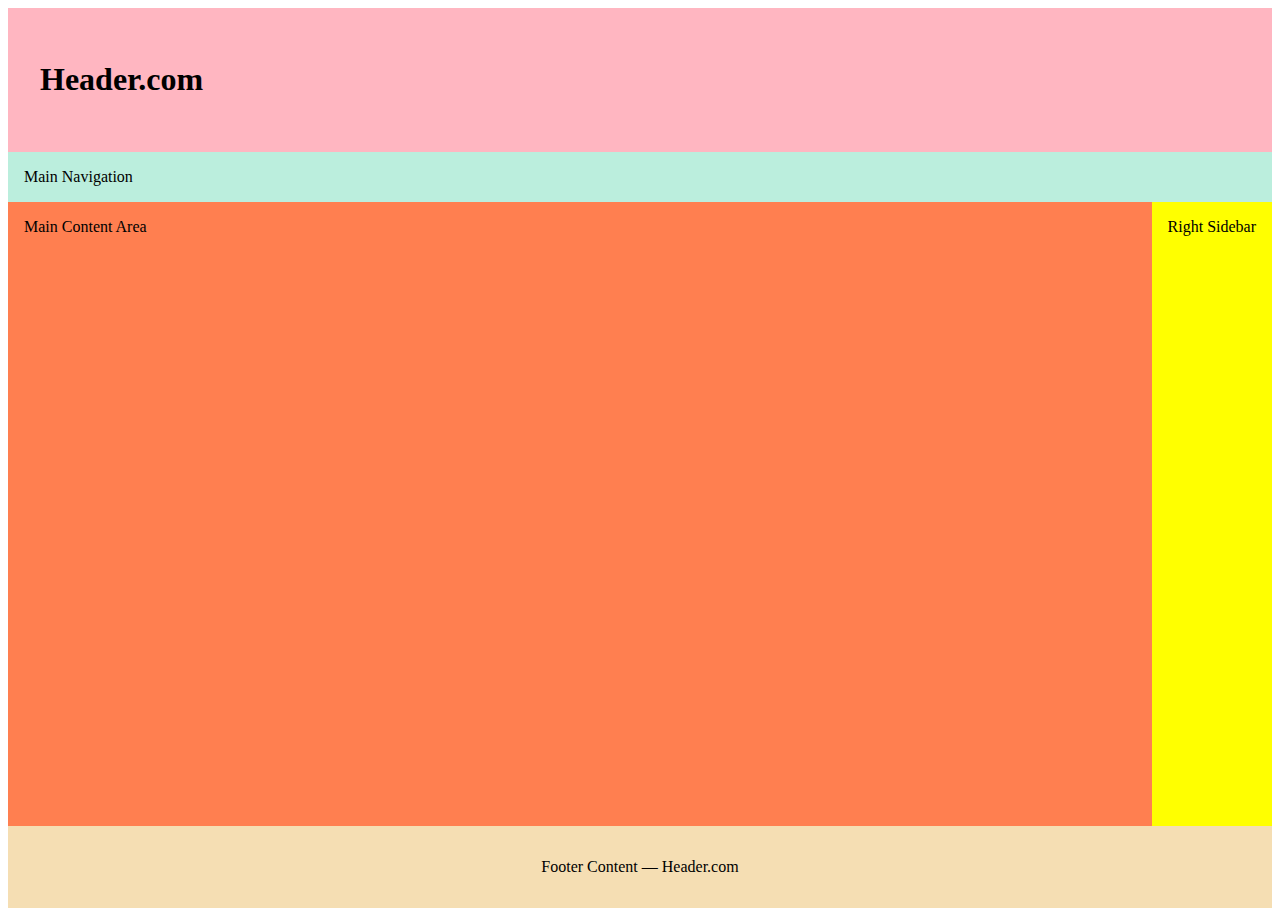
<file: week01/holygrail.html>
<!DOCTYPE html>
<html lang="en">
<head>
    <link rel="stylesheet" type="text/css" href="styles/holygrail.css">
    <meta charset="UTF-8">
    <meta name="viewport" content="width=device-width, initial-scale=1.0">
    <title>Document</title>
</head>
<body>
    <header>
        <h1 contenteditable>Header.com</h1>
      </header>
      <nav>Main Navigation</nav>
      <main contenteditable>Main Content Area</main>
      <aside contenteditable>Right Sidebar</aside>
      <footer contenteditable>Footer Content — Header.com</footer>
    
</body>
</html>
</file>
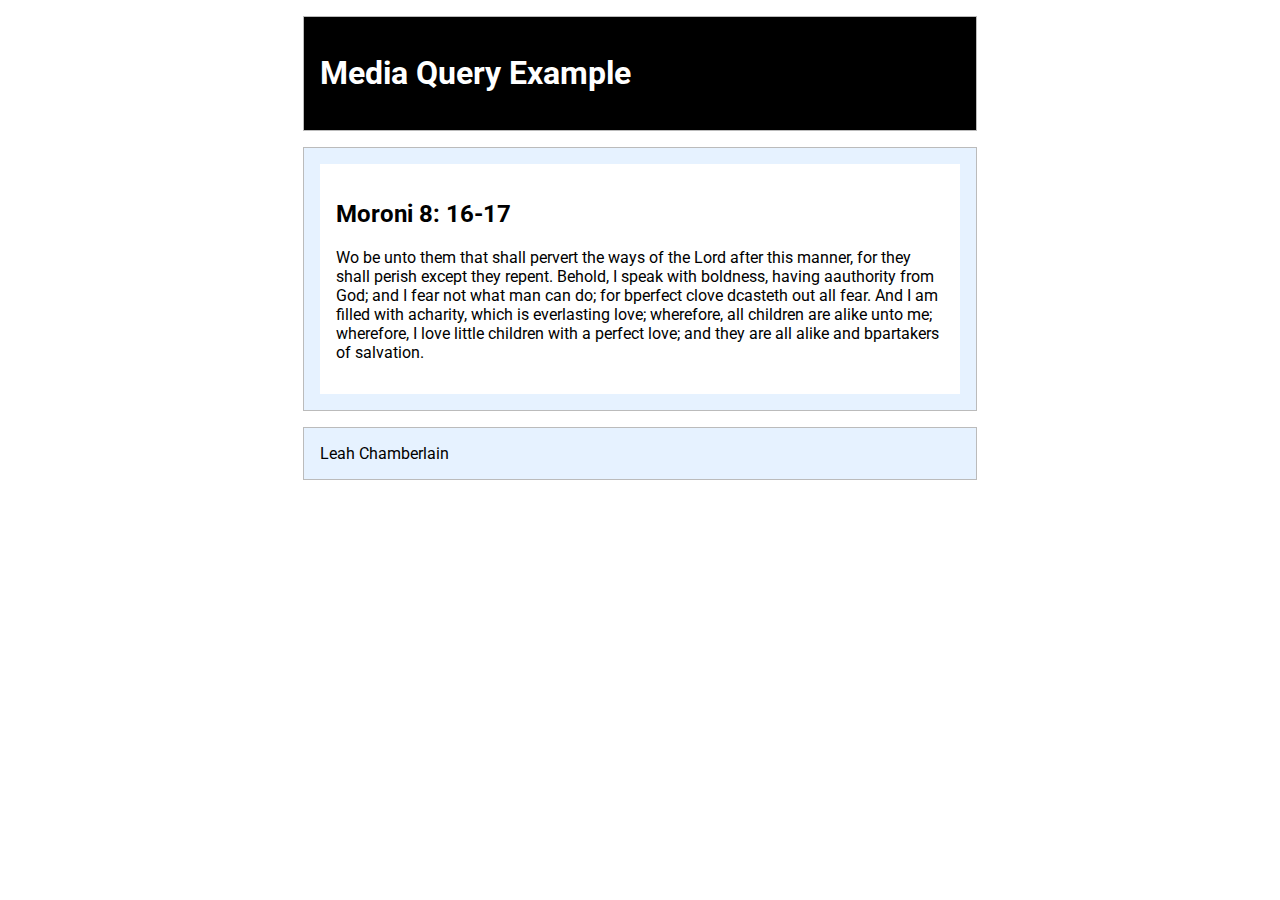
<file: week01/media-query.html>
<!DOCTYPE html>
<html lang="en">
<head>
    <meta charset="UTF-8">
    <meta name="viewport" content="width=device-width, initial-scale=1.0">
    <title>WDD 230 - Media Query Example</title>
    <meta name="description" content="Media query learning activity example page.">
    <meta name="author" content="Leah Chamberlain">
    <link rel="preconnect" href="https://fonts.googleapis.com">
    <link rel="preconnect" href="https://fonts.gstatic.com" crossorigin>
    <link href="https://fonts.googleapis.com/css2?family=Roboto&display=swap" rel="stylesheet">
    <link rel="stylesheet" href="styles/media-query.css">
    <link rel="stylesheet" href="styles/media-query-large.css">
</head>
<body>
    <header>
        <h1>Media Query Example</h1>
    </header>
    <main>
        <section>
            <h2>Moroni 8: 16-17</h2>
            <p>Wo be unto them that shall pervert the ways of the Lord after this manner, for they shall perish except they repent. Behold, I speak with boldness, having aauthority from God; and I fear not what man can do; for bperfect clove dcasteth out all fear. And I am filled with acharity, which is everlasting love; wherefore, all children are alike unto me; wherefore, I love little children with a perfect love; and they are all alike and bpartakers of salvation.</p>
        </section>
    </main>
    <footer>
        Leah Chamberlain
    </footer>
    
</body>
</html>
</file>
<file: week01/styles/holygrail.css>
* {
    box-sizing: border-box;
  }
  body {
    display: grid;
    height: 100vh;
    grid-template-columns: 1fr auto;
    grid-template-rows: auto auto 1fr auto;
  }
  
  header {
    background: lightpink;
    padding: 2rem;
    grid-column: 1 / 3;
  }
  
  nav {
    grid-column: 1 / 3;
    background-color: #bed;
    padding: 1rem;
  }
  
  main {
    background: coral;
    height: 100%;
    padding: 1rem;
  }
  
  aside {
    background: yellow;
    grid-column: 2 / 3;
    padding: 1rem;
  }
  
  footer {
    background: wheat;
    padding: 2rem;
    text-align: center;
    grid-column: 1 / 3;
  }
</file>
<file: week01/styles/media-query.css>
body {
    font-family: 'Roboto', sans-serif;
}

header, main, footer {
    max-width: 640px;
    margin: 1rem auto;
    border: 1px solid #bbb;
    padding: 1rem;
    background-color: #e6f2ff;
}

main {
    display: grid;
    grid-template-columns: 1fr;
    grid-gap: 1rem;
}

section {
    padding: 1rem;
    background-color: #fff;
}
</file>
<file: week01/styles/media-query-large.css>
header {
    max-width: 640px;
    margin: 1rem auto;
    border: 1px solid #bbb;
    padding: 1rem;
    background-color: black;
}
h1 {
    color: white;
}
</file>
